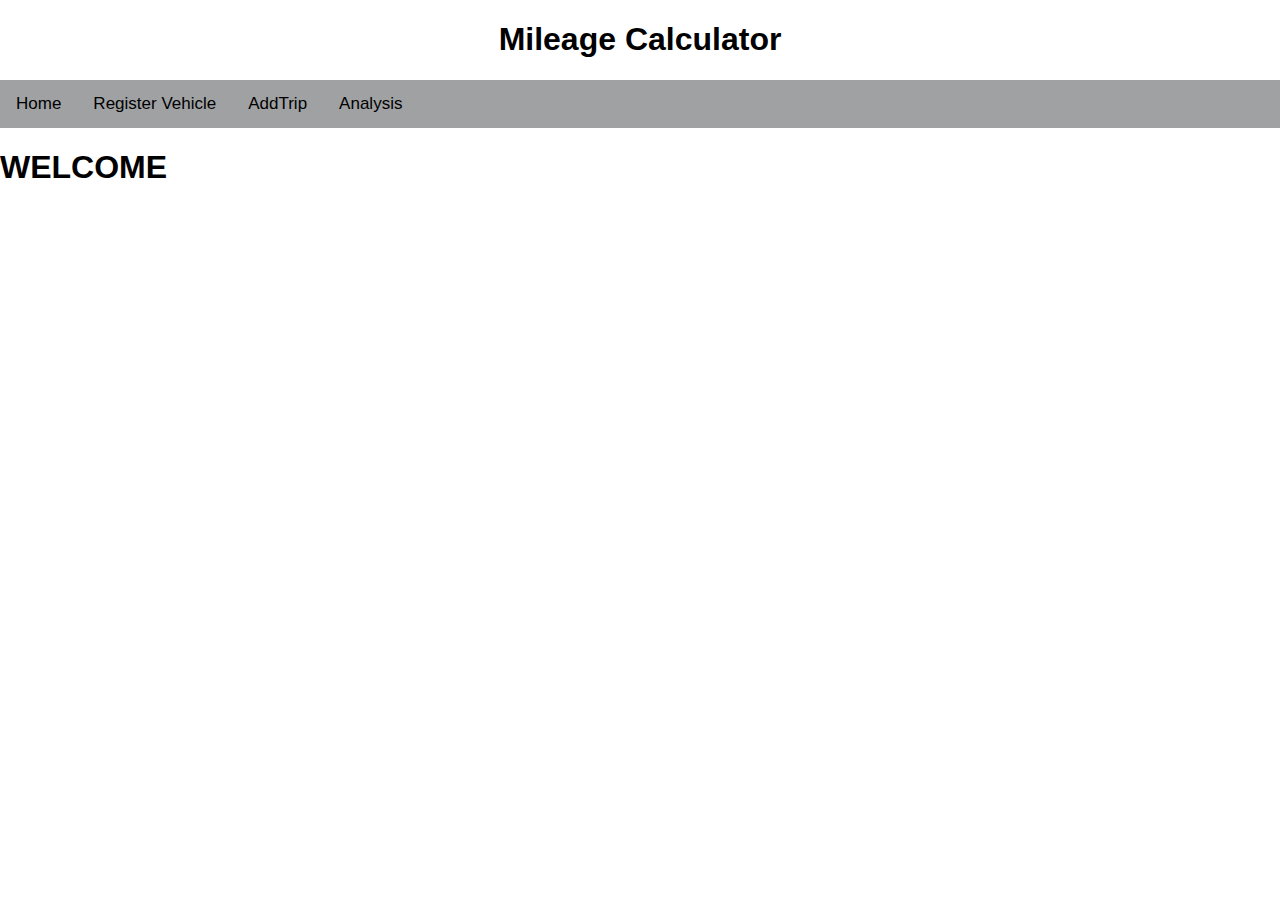
<file: index.html>
<!DOCTYPE html>
<html>
<head>
<meta name="viewport" content="width=device-width, initial-scale=1">
<link rel="stylesheet" href="https://cdnjs.cloudflare.com/ajax/libs/font-awesome/4.7.0/css/font-awesome.min.css">
<title>Mileage</title>
<link rel="stylesheet" href="index.css">


</head>
<body>
<header id="header"><h1>Mileage Calculator</h1></header>
<div class="topnav" id="myTopnav">
  <a href="index.html" class="active">Home</a>
  <a href="register.html">Register Vehicle</a>
  <a href="addTrip.html">AddTrip</a>
  <a href="analysis.html">Analysis</a>
  <a href="javascript:void(0);" class="icon" onclick="myFunction()">
    <i class="fa fa-bars"></i>
  </a>
</div>
<div class="header">
<h1 >WELCOME</h1>
</div>

<script>
function myFunction() {
  var x = document.getElementById("myTopnav");
  if (x.className === "topnav") {
    x.className += " responsive";
  } else {
    x.className = "topnav";
  }
}
</script>

</body>
</html>
</file>
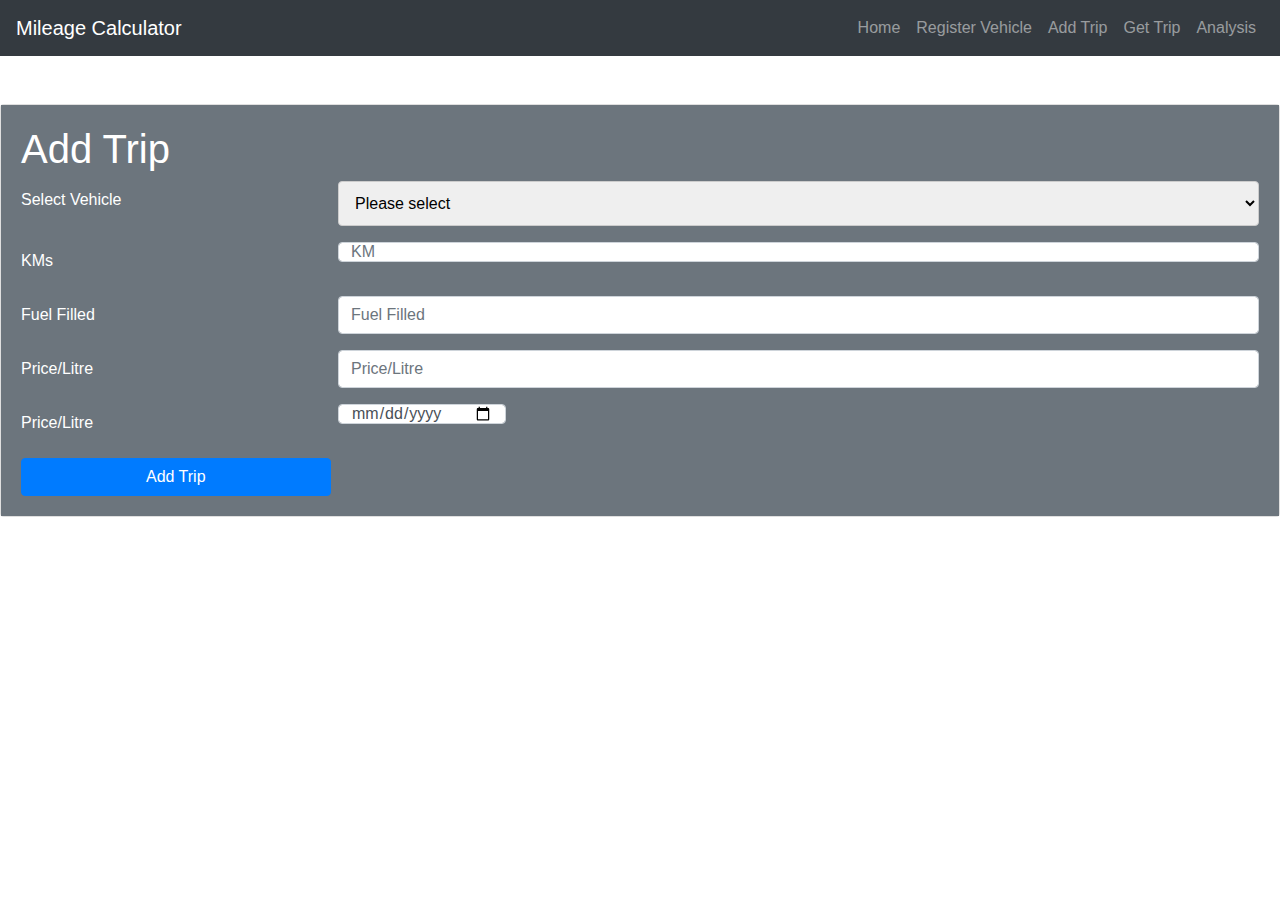
<file: addTrip.html>
<!DOCTYPE html>
<html lang="en">

<head>
  <meta charset="UTF-8">
  <meta name="viewport" content="width=device-width, initial-scale=1.0">
  <meta http-equiv="X-UA-Compatible" content="ie=edge">
  <link rel="stylesheet" href="https://stackpath.bootstrapcdn.com/bootstrap/4.3.1/css/bootstrap.min.css" integrity="sha384-ggOyR0iXCbMQv3Xipma34MD+dH/1fQ784/j6cY/iJTQUOhcWr7x9JvoRxT2MZw1T" crossorigin="anonymous">
  <script src="https://code.jquery.com/jquery-3.3.1.slim.min.js" integrity="sha384-q8i/X+965DzO0rT7abK41JStQIAqVgRVzpbzo5smXKp4YfRvH+8abtTE1Pi6jizo" crossorigin="anonymous"></script>
<script src="https://cdnjs.cloudflare.com/ajax/libs/popper.js/1.14.7/umd/popper.min.js" integrity="sha384-UO2eT0CpHqdSJQ6hJty5KVphtPhzWj9WO1clHTMGa3JDZwrnQq4sF86dIHNDz0W1" crossorigin="anonymous"></script>
<script src="https://stackpath.bootstrapcdn.com/bootstrap/4.3.1/js/bootstrap.min.js" integrity="sha384-JjSmVgyd0p3pXB1rRibZUAYoIIy6OrQ6VrjIEaFf/nJGzIxFDsf4x0xIM+B07jRM" crossorigin="anonymous"></script>
  <script
  src="https://code.jquery.com/jquery-3.4.1.min.js"
  integrity="sha256-CSXorXvZcTkaix6Yvo6HppcZGetbYMGWSFlBw8HfCJo="
  crossorigin="anonymous"></script>
  <link rel="stylesheet" href="https://cdnjs.cloudflare.com/ajax/libs/font-awesome/4.7.0/css/font-awesome.min.css">
  <title>Document</title>
  <link rel="stylesheet" href="index.css">

</head>

<body onload="getAllVehicles();">

  <!-- <header id="header" style="margin-left: 20px;">
    <h1>Mileage Calculator</h1>
  </header>
  <div class="topnav" id="myTopnav">
    <a href="index.html" class="active">Home</a>
    <a href="register.html">Register Vehicle</a>
    <a href="addTrip.html">AddTrip</a>
    <a href="getTrip.html">Get Trip</a>
    <a href="analysis.html">Analysis</a>
    <a href="javascript:void(0);" class="icon" onclick="myFunction()">
      <i class="fa fa-bars"></i>
    </a>
  </div><br> -->
  
  <nav class="navbar navbar-dark bg-dark navbar-expand-lg">
      <a href="#" class="navbar-brand">Mileage Calculator</a>
      <button class="navbar-toggler" data-toggle="collapse" data-target="#myNavbar">
          <span class="navbar-toggler-icon"></span>
      </button>
      <div class="collapse navbar-collapse" id="myNavbar">
          <ul class="navbar-nav ml-auto">
              <li class="navbar-item">
                  <a href="index.html" class="nav-link">Home</a>
              </li>
              <li class="navbar-item">
                  <a href="register.html" class="nav-link">Register Vehicle</a>
              </li>
              <li class="navbar-item">
                  <a href="addTrip.html" class="nav-link">Add Trip</a>
              </li>
              <li class="navbar-item">
                  <a href="getTrip.html" class="nav-link">Get Trip</a>
              </li>
              <li class="navbar-item">
                  <a href="analysis.html" class="nav-link">Analysis</a>
              </li>
          </ul>
      </div>
  </nav>
<br><br>
<div class="card">
    <div class="card-body  bg-secondary text-white">
        <h1>Add Trip</h1>
        <div class=" align-items-center">

            <form id="vehicleRegister" name="vehicleRegister" onsubmit="">
                <div class="form-group row">
                    <label class="col-sm-3 col-form-label" for="name"> Select Vehicle</label>
                    <div class="col-md-9">
                        <select name="vtype"  id="vehicles" onchange="chooseVehicle();" ><option disabled selected value>Please select</option></select>
                        
                      </div>
                </div>

                 <div class="form-group row">
                    <label class="col-sm-3 col-form-label" for="name"> KMs</label>
                    <div class="col-md-9">
                        <input type="number" id="km" placeholder="KM" name="km" class="form-control" required>
                    </div>
                </div>

                <div class="form-group row">
                    <label class="col-sm-3 col-form-label" for="vehicleNumber">Fuel Filled</label>
                    <div class="col-md-9">
                        <input type="number" id="fuel-price" placeholder="Fuel Filled" name="fp" class="form-control"
                            required>
                    </div>
                </div>

                <div class="form-group row">
                    <label class="col-sm-3 col-form-label" for="Kms">Price/Litre</label>
                    <div class="col-md-9">
                        <input type="number" id="price" placeholder="Price/Litre" name="price" class="form-control" required>
                    </div>
                </div>
                  
                <div class="form-group row">
                    <label class="col-sm-3 col-form-label" for="Kms">Price/Litre</label>
                    <div class="col-md-9">
                        <input type="date" id="date" placeholder="Date" name="date" class="form-control" required>
                    </div>
                </div>




                <button type="button" value="Add Trip" onclick="addTrip();" class="btn btn-primary col-md-3">Add Trip</button>
            </form>
        </div>
    </div>
    </div>



  <script>

var allRegisteredVehicles = [];

async function getAllVehicles() {
	await fetch('http://localhost:3000/vehicle', {
		method: 'GET',
		headers: {
			'Content-Type': 'application/json'
		}
	})
		.then((data) => {
			return data.json()
		})
		.then((vehicles) => {
			allRegisteredVehicles = vehicles;
			//console.log(allRegisteredVehicles);
			generateVehicleOptions(vehicles);
		})
}

function generateVehicleOptions(vehicles) {
	var vehiclesDropDown = document.getElementById('vehicles');
	var i = 1;
	if (vehicles.length !== 0) {
		vehicles.forEach((vehicle) => {
			vehiclesDropDown.options[i] = new Option(vehicle.name + ' ' + vehicle.number, vehicle.number);
			i++;
		});
	}
}
var selectedVehicleNumber;
function chooseVehicle() {
	 selectedVehicleNumber = document.getElementById('vehicles').value;

	// getAllTripsOfVehicle(selectedVehicleNumber);

}
    
    function addTrip() {

      var details = {

        "kms": document.getElementById('km').value,
        "totalFuelPrice": document.getElementById('fuel-price').value,
        "pricePerLtr": document.getElementById('price').value,
        "date": document.getElementById('date').value,
        "number": selectedVehicleNumber
      };
      console.log(details);

      fetch('http://localhost:3000/trip', {
        method: 'POST',
        headers: {
          "Content-Type": "application/json"
        },
        body: JSON.stringify(details)
      })
        .then((details) => {
          return details.json();
        })
        .then((details) => {
          console.log(details);
        })

     alert("trip added successfully")

    }

</script>



<!-- <script src="index.js"></script> -->




</body>

</html>
</file>
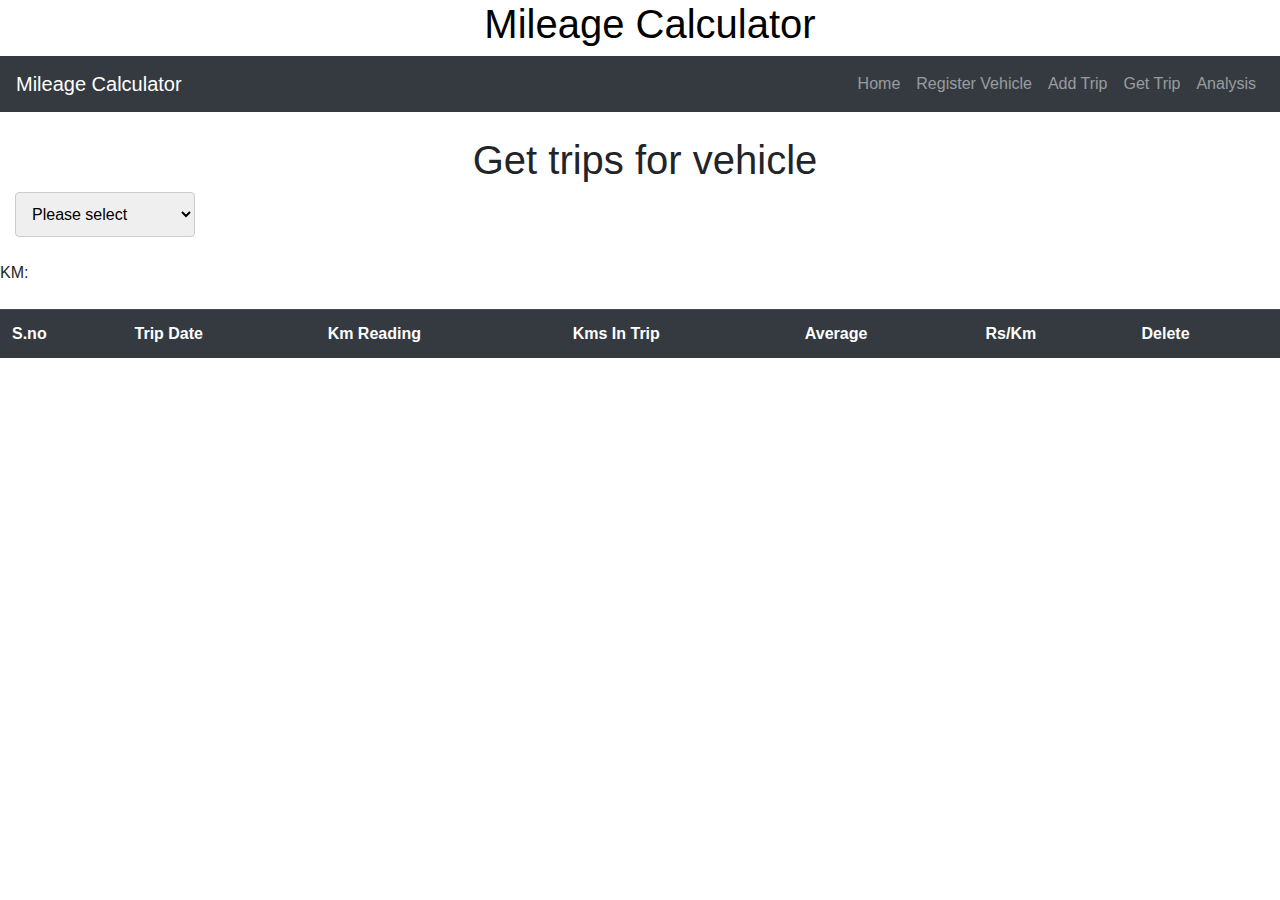
<file: getTrip.html>
<!DOCTYPE html>
<html lang="en">

<head>
    <meta charset="UTF-8">
    <meta name="viewport" content="width=device-width, initial-scale=1.0">
    <meta http-equiv="X-UA-Compatible" content="ie=edge">
    <link rel="stylesheet" href="https://stackpath.bootstrapcdn.com/bootstrap/4.3.1/css/bootstrap.min.css" integrity="sha384-ggOyR0iXCbMQv3Xipma34MD+dH/1fQ784/j6cY/iJTQUOhcWr7x9JvoRxT2MZw1T" crossorigin="anonymous">
    <script src="https://code.jquery.com/jquery-3.3.1.slim.min.js" integrity="sha384-q8i/X+965DzO0rT7abK41JStQIAqVgRVzpbzo5smXKp4YfRvH+8abtTE1Pi6jizo" crossorigin="anonymous"></script>
<script src="https://cdnjs.cloudflare.com/ajax/libs/popper.js/1.14.7/umd/popper.min.js" integrity="sha384-UO2eT0CpHqdSJQ6hJty5KVphtPhzWj9WO1clHTMGa3JDZwrnQq4sF86dIHNDz0W1" crossorigin="anonymous"></script>
<script src="https://stackpath.bootstrapcdn.com/bootstrap/4.3.1/js/bootstrap.min.js" integrity="sha384-JjSmVgyd0p3pXB1rRibZUAYoIIy6OrQ6VrjIEaFf/nJGzIxFDsf4x0xIM+B07jRM" crossorigin="anonymous"></script>
    <link rel="stylesheet" href="https://cdnjs.cloudflare.com/ajax/libs/font-awesome/4.7.0/css/font-awesome.min.css">
    <title>Get Trip</title>
    
</head>
    <link rel="stylesheet" href="index.css">
<style>
#previousKmReading{
    margin: 0 auto;

}


</style>
</head>

<body onload="getAllVehicles();">

    <header id="header" style="margin-left: 20px;">
        <h1>Mileage Calculator</h1>
    </header>
    <nav class="navbar navbar-dark bg-dark navbar-expand-lg">
            <a href="#" class="navbar-brand">Mileage Calculator</a>
            <button class="navbar-toggler" data-toggle="collapse" data-target="#myNavbar">
                <span class="navbar-toggler-icon"></span>
            </button>
            <div class="collapse navbar-collapse" id="myNavbar">
                <ul class="navbar-nav ml-auto">
                    <li class="navbar-item">
                        <a href="index.html" class="nav-link">Home</a>
                    </li>
                    <li class="navbar-item">
                        <a href="register.html" class="nav-link">Register Vehicle</a>
                    </li>
                    <li class="navbar-item">
                        <a href="addTrip.html" class="nav-link">Add Trip</a>
                    </li>
                    <li class="navbar-item">
                        <a href="getTrip.html" class="nav-link">Get Trip</a>
                    </li>
                    <li class="navbar-item">
                        <a href="analysis.html" class="nav-link">Analysis</a>
                    </li>
                </ul>
            </div>
        </nav>
    <br>
    <h1 style="margin-left: 10px; text-align: center;  ">Get trips for vehicle</h1>
    <div class="row">
        <div class="tripoption">
            <select style="margin: 0"   id="vehicles" name="vtype" onchange="chooseVehicle();">

                <option   disabled selected value>Please select</option>

            </select>

        </div>
    </div>
    <br>
    <div>
    KM:<div id="previousKmReading"></div>
    <br>
</div>
    <table class="table table-dark" id="vehicleTrips">

            <tr>
                     <th scope="col">S.no</th>
                     <th scope="col">Trip Date</th>
                     <th scope="col">Km Reading</th>
                     <th scope="col">Kms In Trip</th>
                     <th scope="col">Average</th>
                     <th scope="col">Rs/Km</th>
                     <th scope="col">Delete</th>
            </tr>



    </table>

    <div id="errorMessasge"></div>


    <script
  src="https://code.jquery.com/jquery-2.2.4.min.js"
  integrity="sha256-BbhdlvQf/xTY9gja0Dq3HiwQF8LaCRTXxZKRutelT44="
  crossorigin="anonymous"></script>

<script src="index.js"></script>



</body>

</html>
</file>
<file: index.css>
.tripoption{
  width: 180px;
  display: flex;
  margin-left: 30px;
}

#trips{
  font-size: 30px;
}
#date{
  height: 20px;
  width: 168px;
}
  #vn{
  width: 147px;
}
#vnum{
  height: 8px;
  width: 147px;
}

#option{
  margin-top: 30px;
}
#veh{
  margin-top: 30px;
}
#text{
    font-size: 25px;

}
html{
    height: 100%;
}
#header{
    text-align: center;
    color: black;
}

body {
    margin: 0;
    font-family: 'Franklin Gothic Medium', 'Arial Narrow', Arial, sans-serif;
    height: 100%;
  }
  
  .topnav {
    overflow: hidden;
    background-color:#a0a1a3;
  }
  
  .topnav a {
    float: left;
    display: block;
    color: black;
    text-align: center;
    padding: 14px 16px;
    text-decoration: none;
    font-size: 17px;
  }
  
  .topnav a:hover {
    background-color: white;
    color: black;
  }
  
  
  .topnav .icon {
    display: none;
  }

   .container{
     border: 2px solid black;
     width: 50%;
     height: 600px;
     align-content: center;
     background-color: #ced1d6;
     margin: 0 auto;
     }
     
input[type=text], select, textarea {
    width: 100%;
    padding: 12px;
    border: 1px solid #ccc;
    border-radius: 4px;
    resize: vertical;
  }
  
  label {
    padding: 12px 12px 12px 0;
    display: inline-block;
  }
  
  
  
  input[type=submit]:hover {
    background-color: #45a049;
  }
  .col-25 {
    float: left;
    width: 25%;
    margin-top: px;
    margin-left: 50px;
    }
  .col-75 {
    float: left;
    width: 20%;
    margin-top: 7px;
    margin-left: 40px;;
  }
  
  /* Clear floats after the columns */
  .row:after {
    content: "";
    display: table;
    clear: both;
  }
.button{
      display: flex;
      justify-content: center;
      }
  .container1{
      margin: 0 auto;
  }
  #table{
      margin: 0 auto;
  }

  #buton{
      width: 100%;
      height: 50px;
  }
  #km{
    height: 20px;
    width: 60;

  }
  
  /* Responsive layout - when the screen is less than 600px wide, make the two columns stack on top of each other instead of next to each other */
  @media screen and (max-width: 760px) {
    .col-25, .col-75 {
      width: 70%;
      margin-top: 0;
      float: left;
    }
  }
 @media screen and (max-width: 600px) {
    .topnav a:not(:first-child) {display: none;}
    .topnav a.icon {
      float: left;
      display: block;
    }
  }
  
  @media screen and (max-width: 600px) {
    .topnav.responsive {position: relative;}
    .topnav.responsive .icon {
      position: absolute;
      right: 0;
      top: 0;
    }
    .topnav.responsive a {
      float: none;
      display: block;
      text-align: left;
    }
  }
</file>
